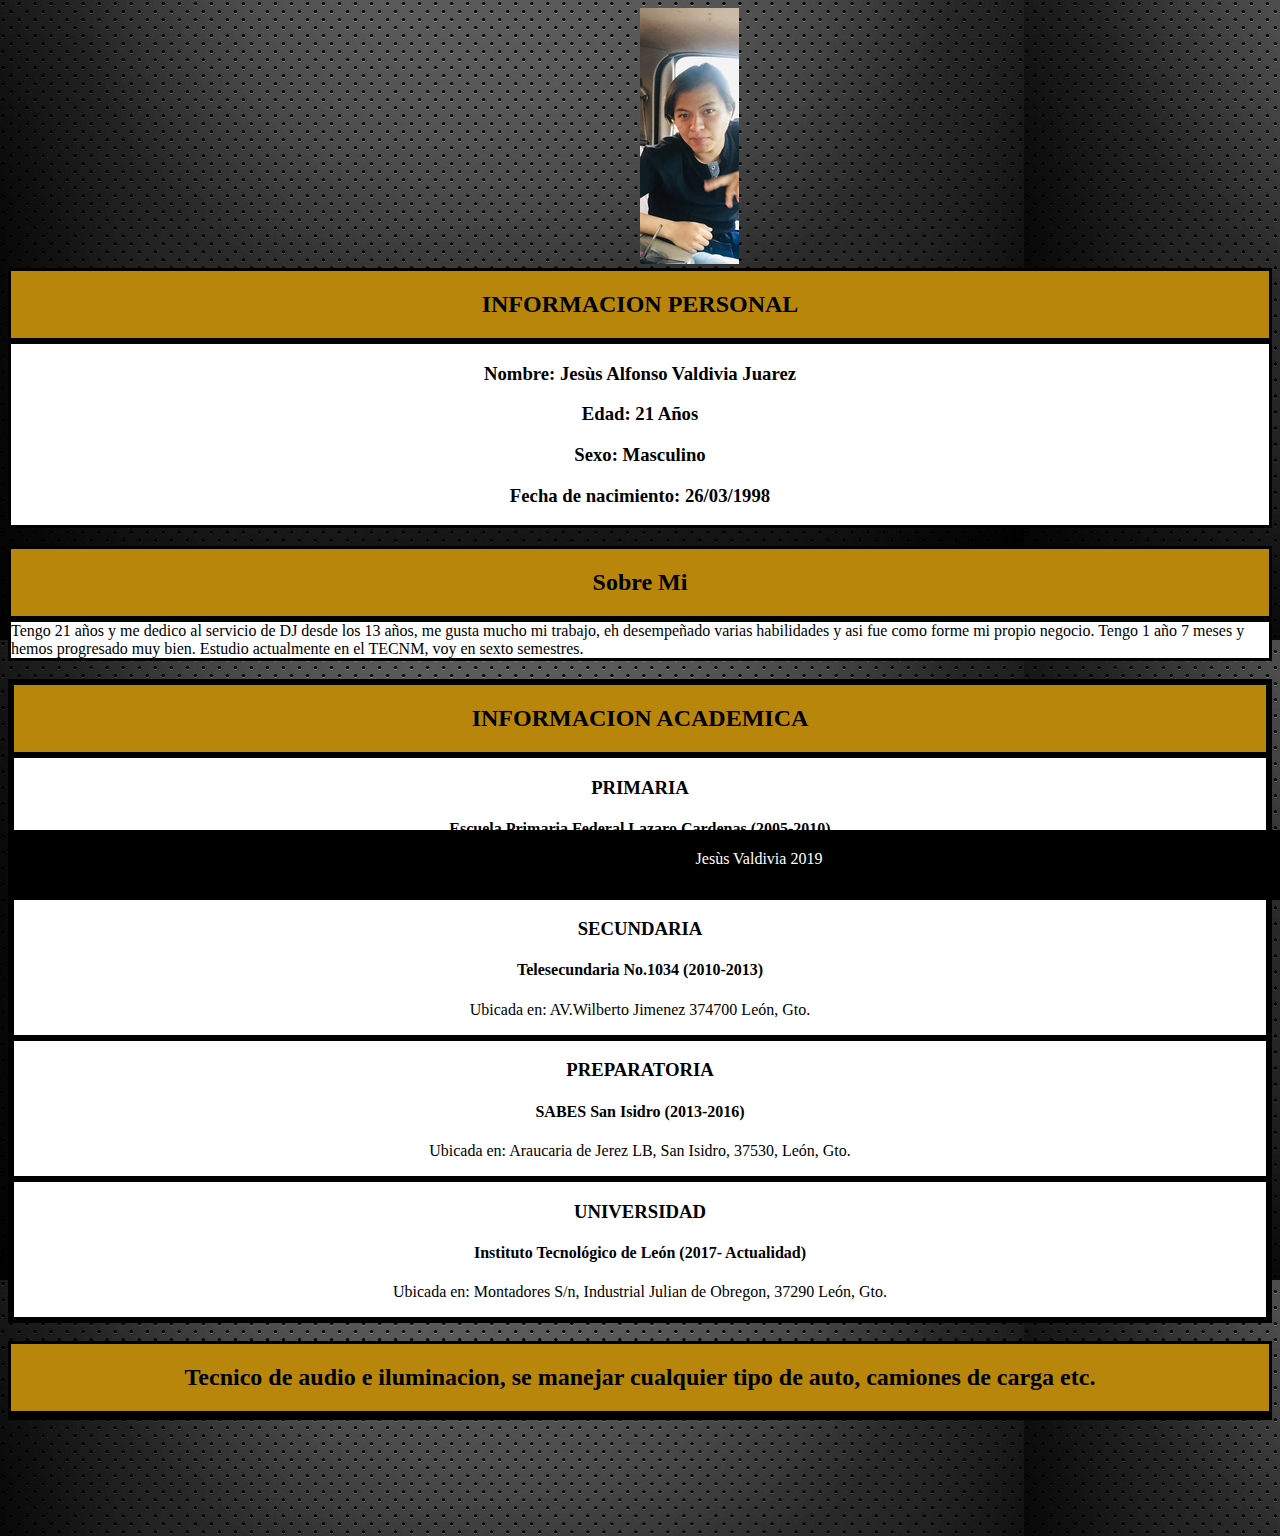
<file: Index.html>
<!DOCTYPE html>
<html lang="es">
    <head>
      <meta name="viewport" content="width=device-width, initial-scale=1">
       <link rel="stylesheet" href="Index.css">
        <title>Jesus Valdivia Blog</title>
    </head>
    <body>
    <div class="logo">
       
        <img src="img/WhatsApp%20Image%202020-02-27%20at%202.36.21%20PM%20(1).ico" alt="">
        
    </div>
    <div>
       <div>
            <div class="BordeTitulos">
                <h2>INFORMACION PERSONAL</h2>
            </div>
            <div class="Borde">
               <h3>Nombre: Jesùs Alfonso Valdivia Juarez</h3>
                <h3>Edad: 21 Años</h3>
                <h3>Sexo: Masculino</h3>
                <h3>Fecha de nacimiento: 26/03/1998</h3>
                
            </div>           
       </div>
       <br>
       <div>
           <div class="BordeTitulos">
               <h2>Sobre Mi</h2>
           </div>
           <div class="Borde">
               Tengo 21 años y me dedico al servicio de DJ desde los 13 años, me gusta mucho mi trabajo, eh desempeñado varias habilidades y asi fue como forme mi propio negocio.
               Tengo 1 año 7 meses y hemos progresado muy bien.
               Estudio actualmente en el TECNM, voy en sexto semestres. 
           </div>
       </div>
       <br>
        <div class="Borde">
            <div class="BordeTitulos">
                <h2>INFORMACION ACADEMICA</h2>
            </div>
            <div class="Borde">
               <h3>PRIMARIA</h3>
                    <h4>Escuela Primaria Federal Lazaro Cardenas (2005-2010)</h4>
                        <p>Ubicada en: colonia los Magelles León, Gto.</p>  
            </div>   
            <div class="Borde">
                <h3>SECUNDARIA</h3>
                    <h4>Telesecundaria No.1034 (2010-2013)</h4>
                        <p>Ubicada en: AV.Wilberto Jimenez 374700 León, Gto.</p>
            </div>        
           <div class="Borde">
                <h3>PREPARATORIA</h3>
                    <h4>SABES San Isidro (2013-2016)</h4>
                        <p>Ubicada en: Araucaria de Jerez LB, San Isidro, 37530, León, Gto.</p> 
           </div>
           <div class="Borde">
                <h3>UNIVERSIDAD</h3>
                    <h4>Instituto Tecnológico de León (2017- Actualidad)</h4>
                        <p>Ubicada en: Montadores S/n, Industrial Julian de Obregon, 37290 León, Gto.</p>
           </div>
            
        </div>
        <br>
        <div>
           <div class="BordeTitulos">
               <h2 >Tecnico de audio e iluminacion, se manejar cualquier tipo de auto, camiones de carga etc.</h2>
           </div>
            <div class="Borde">
                

            </div>
        </div>
        <br>
    </div>
    </body>
        <footer>
        Jesùs Valdivia 2019
    </footer>
</html>
</file>
<file: Index.css>
body{
    background-image: url(img/fondo.jpg);
    padding-bottom: 90px;
}

h1{
    text-align: center;
}

h2{
    text-align: center;
}

h3{
    text-align: center;
}

h4{
    text-align: center;
}

p{
    text-align: center;
}

.Borde{
    border-style: solid;
    background-color: white;
    background-image: url();
    
}


.BordeTitulos{
    border-style: solid;
    background-color: darkgoldenrod;
    background-image: url();
}

footer{
    padding-top: 20px;
    background: Black;
    color: white;
    width: 1502px;
    height: 50px;
    position: fixed;
    text-align: center;
    bottom: 0px;
}

.logo{
    padding-left: 50%;
    
    
    
}
</file>
